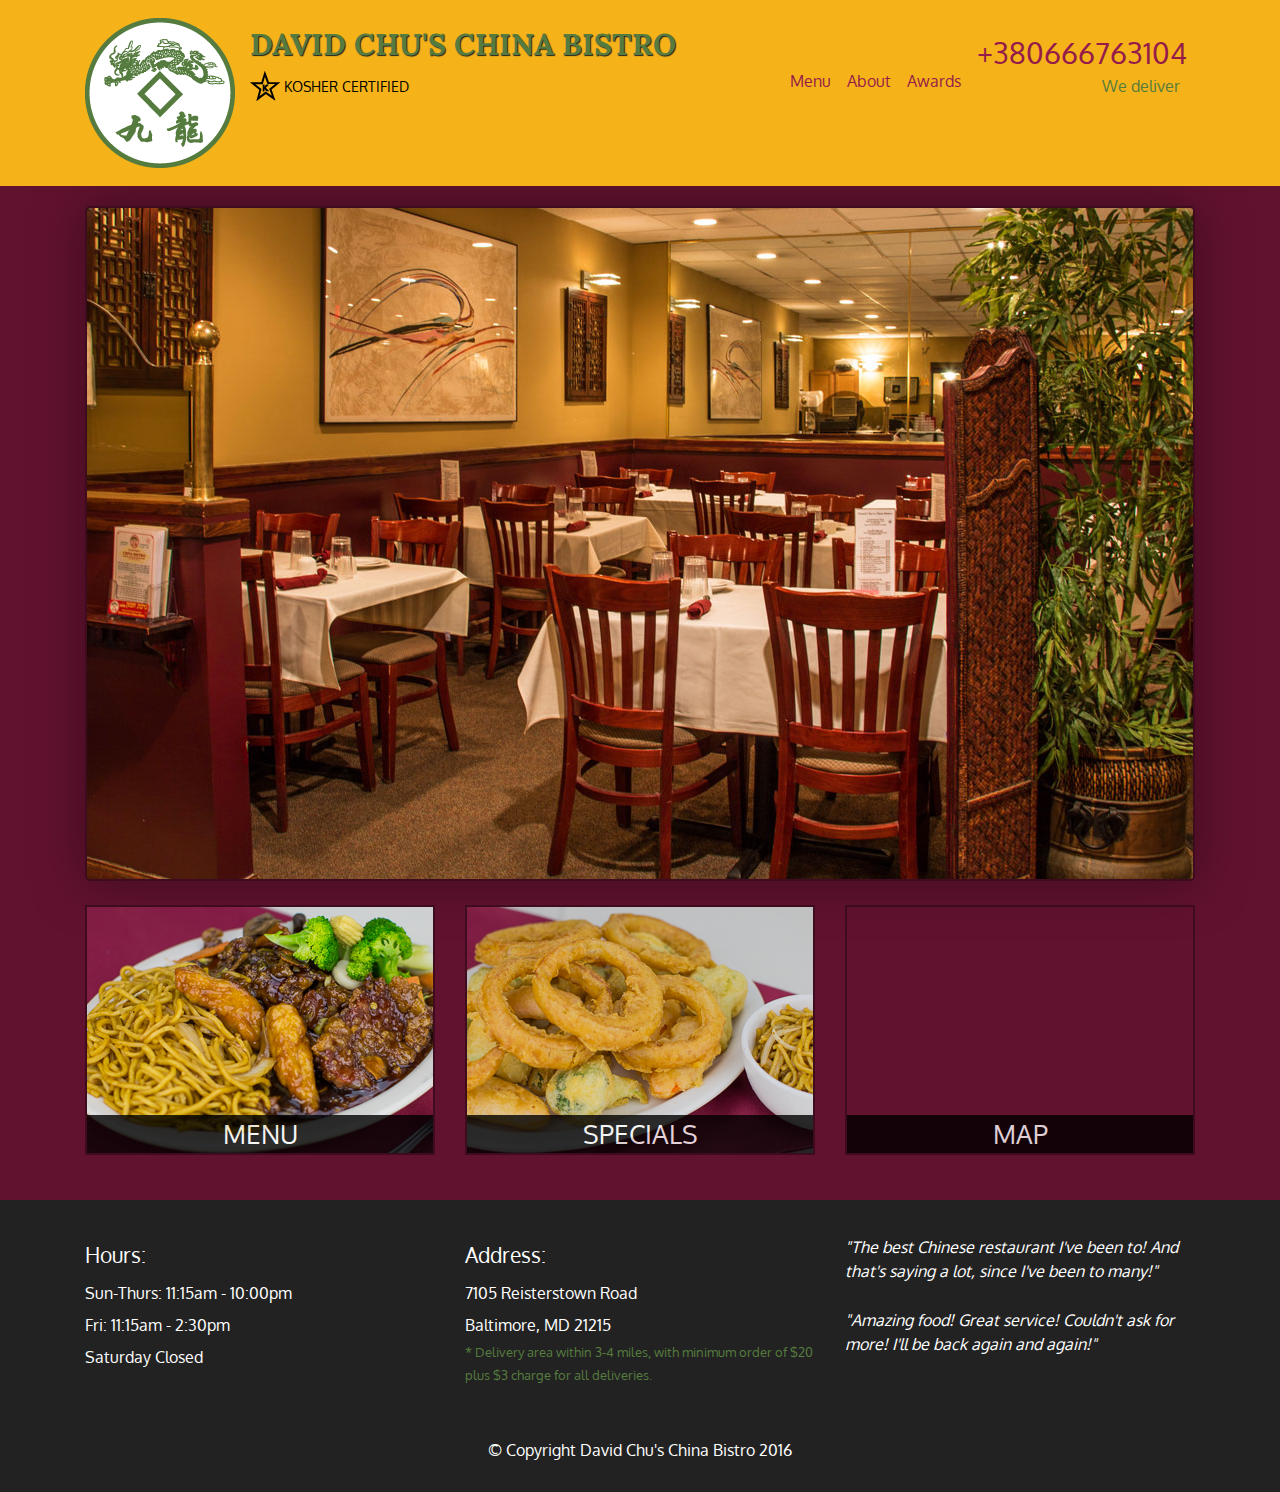
<file: index.html>
<!DOCTYPE html>
<html lang="en">
<head>
    <meta charset="UTF-8">
    <meta name="viewport" content="width=device-width, initial-scale=1">
    <title>David Chu's China Bistro</title>
    <link rel="stylesheet" href="css/bootstrap.min.css">
    <link rel="stylesheet" href="css/main.css">
    <link href="https://fonts.googleapis.com/css?family=Oxygen" rel="stylesheet">
    <link href="https://fonts.googleapis.com/css?family=Lora" rel="stylesheet">
    <link rel="stylesheet" href="https://use.fontawesome.com/releases/v5.7.0/css/all.css" integrity="sha384-lZN37f5QGtY3VHgisS14W3ExzMWZxybE1SJSEsQp9S+oqd12jhcu+A56Ebc1zFSJ" crossorigin="anonymous">
</head>
<body>
<header>
    <nav id="header-nav" class="navbar navbar-expand-md navbar-light">
        <div class="container">
            <div class="navbar-header" id="flex-start">
                <a href="index.html" class="float-left d-none d-lg-block">
                    <div id="logo-img" alt="Logo image"></div>
                </a>

                <div class="navbar-brand">
                    <a href="index.html"><h1>David Chu's China Bistro</h1></a>
                    <p>
                        <img src="images/star-k-logo.png" alt="Kosher Certification">
                        <span>Kosher Certified</span>
                    </p>
                </div>
            </div>
            <button class="navbar-toggler" type="button" data-toggle="collapse" data-target="#navbarSupportedContent" aria-controls="navbarSupportedContent" aria-expanded="false" aria-label="Toggle navigation">
                <span class="navbar-toggler-icon"></span>
            </button>

            <div class="collapse navbar-collapse" id="navbarSupportedContent">
                <ul class="navbar-nav ml-auto" id="navbar-list">
                    <li class="nav-item d-block d-md-none active" id="navHomeButton">
                        <a class="nav-link" href="index.html">
                            <span><i class="fas fa-home"></i></span>Home
                        </a>
                    </li>
                    <li class="nav-item" id="navMenuButton">
                        <a class="nav-link" href="#" onclick="$dc.loadMenuCategories();">
                            <span><i class="fas fa-utensils"></i></span><br class="d-none d-md-block">Menu
                        </a>
                    </li>
                    <li class="nav-item">
                        <a class="nav-link" href="#">
                            <span><i class="fas fa-info-circle"></i></span><br class="d-none d-md-block">About
                        </a>
                    </li>
                    <li class="nav-item">
                        <a class="nav-link" href="#">
                            <span><i class="fas fa-certificate"></i></span><br class="d-none d-md-block">Awards
                        </a>
                    </li>
                    <li class="nav-item d-none d-md-block d-lg-none">
                        <a class="nav-link" id="delivery" href="tel:+380666763104">
                            <span><i class="fas fa-phone"></i></span>Delivery
                        </a>
                    </li>
                    <li class="nav-item d-none d-lg-block" id="phone">
                        <a class="nav-link" href="tel:+380666763104">
                            <span>+380666763104</span></a><div>We deliver</div>
                    </li>
                </ul>
            </div>
        </div>
    </nav>
</header>
<div id="call-btn" class="d-block d-md-none d-lg-none d-xl-none">
    <a class="btn" href="tel:+380666763104">
        <span><i class="fas fa-phone"></i></span>+380666763104
    </a>
</div>
<div id="sm-deliver" class="text-center d-block d-md-none d-lg-none d-xl-none">We deliver</div>

<div class="container" id="main-content"></div>

<footer class="card-footer">
    <div class="container">
        <div class="row">
            <section id="hours" class="col-md-4">
                <span>Hours:</span><br>
                Sun-Thurs: 11:15am - 10:00pm<br>
                Fri: 11:15am - 2:30pm<br>
                Saturday Closed
                <hr class="d-block d-md-none">
            </section>
            <section id="address" class="col-md-4">
                <span>Address:</span><br>
                7105 Reisterstown Road<br>
                Baltimore, MD 21215
                <p>* Delivery area within 3-4 miles, with minimum order of $20 plus $3 charge for all deliveries.</p>
                <hr class="d-block d-md-none">
            </section>
            <section id="testimonials" class="col-md-4">
                <p>"The best Chinese restaurant I've been to! And that's saying a lot, since I've been to many!"</p>
                <p>"Amazing food! Great service! Couldn't ask for more! I'll be back again and again!"</p>
            </section>
        </div>
        <div class="text-center">&copy; Copyright David Chu's China Bistro 2016</div>
    </div>
</footer>

<script src="js/jquery-3.3.1.min.js"></script>
<script src="js/ajax-utils.js"></script>
<script src="js/bootstrap.js"></script>
<script src="js/bootstrap.bundle.min.js"></script>
<script src="js/main.js"></script>
</body>
</html>
</file>
<file: css/main.css>
body{
    font-size: 16px;
    color: #fff;
    background-color: #61122f;
    font-family: 'Oxygen', sans-serif;
}

header{
    margin-bottom: 20px;
}

#header-nav{
    background-color: #f6b319;
    border-radius: 0;
    border: 0;
}

#logo-img{
    background: url('../images/restaurant-logo_large.png') no-repeat;
    width: 150px;
    height: 150px;
    margin: 10px 15px 10px 0px;
 }

.navbar-brand{
    padding-top: 25px;
}

.navbar-brand h1{
    font-family: 'Lora', serif;
    font-weight: bold;
    font-size: 1.5em;
    color: #557c3e;
    text-transform: uppercase;
    text-shadow: 1px 1px 1px #222;
    margin-top: 0;
    margin-bottom: 0;
    line-height: .75;
}

.navbar-brand a:hover, .navbar-brand a:focus{
    text-decoration: none;
}

.navbar-brand p{
    color: #000;
    margin-top: 15px;
    font-size: 0.7em;
    text-transform: uppercase;
}

.navbar-brand p span{
    vertical-align: middle;
}

#navbar-list{
    /*margin-bottom: 77px;*/
    margin-top: 10px;
}

#navbar-list a{
    color: #951c49;
    text-align: center;
}

#navbar-list a:hover{
    color: #557c3e;
}

#navbar-list a span{
    font-size: 1.8em;
}

#delivery{
    width: 62px;
}

#phone{
    margin-top: 5px;
}

#phone a{
    text-align: right;
    padding-bottom: 0;
}

#phone div{
    color: #557c3e;
    text-align: right;
    padding-right: 15px;
}

.container button.navbar-toggler{
    border: hidden;
}

@media screen and (min-width: 768px){
    .navbar > .container{
        align-items: flex-start;
    }
}

.navbar button:hover{
    background-color: #ffb918;
}

#navbar-list > li.active > a{
    color: #557c3e;
}

.card-footer{
    margin-top: 30px;
    padding-top: 35px;
    padding-bottom: 30px;
    background-color: #222;
    border-top: 0;
}

.card-footer div.row{
    margin-bottom: 35px;
}

#hours, #address{
    line-height: 2;
}

#hours > span, #address > span{
    font-size: 1.3em;
}
#address p{
    color: #557c3e;
    font-size: .8em;
    line-height: 1.8;
}
#testimonials{
    font-style: italic;
}
#testimonials p:nth-child(2){
    margin-top: 25px;
}

.container .jumbotron{
    box-shadow: 0 0 50px #3f0c1f;
    border: 2px solid #3f0c1f;
    margin-bottom: 1.5rem;
}

#menu-tile, #specials-tile, #map-tile{
    height: 250px;
    width: 100%;
    margin-bottom: 15px;
    overflow: hidden;
    position: relative;
    border: 2px solid #3f0c1f;
}

#menu-tile:hover, #specials-tile:hover, #map-tile:hover{
    box-shadow: 0 1px 5px 1px #cccccc;
}

#menu-tile{
    background: url("../images/menu-tile.jpg") no-repeat;
    background-position: center;
}

#specials-tile{
    background: url("../images/specials-tile.jpg")no-repeat;
    background-position: center;
}

#menu-tile span, #specials-tile span, #map-tile span{
    position: absolute;
    right: 0;
    bottom: 0;
    width: 100%;
    text-align: center;
    font-size: 1.6em;
    text-transform: uppercase;
    background-color: #000;
    color: white;
    opacity: .8;
}

.category-tile {
    position: relative;
    border: 2px solid #3F0C1F;
    overflow: hidden;
    width: 200px;
    height: 200px;
    margin: 0 auto 15px;
}
.category-tile span {
    position: absolute;
    bottom: 0;
    right: 0;
    width: 100%;
    text-align: center;
    font-size: 1.2em;
    text-transform: uppercase;
    background-color: #000;
    color: #fff;
    opacity: .8;
}
.category-tile:hover {
    box-shadow: 0 1px 5px 1px #cccccc;
}

#menu-categories-title + div {
    margin-bottom: 50px;
}

.menu-item-tile {
    margin-bottom: 25px;
}
.menu-item-tile hr {
    width: 80%;
}
.menu-item-tile .menu-item-price {
    font-size: 1.1em;
    text-align: right;
    margin-top: -15px;
    margin-right: -15px;
}
.menu-item-tile .menu-item-price span {
    font-size: .6em;
}
.menu-item-photo {
    position: relative;
    border: 2px solid #3F0C1F;
    overflow: hidden;
    padding: 0;
    margin-right: -15px;
    margin-left: auto;
    margin-bottom: 20px;
    max-width: 250px;
}
.menu-item-photo div {
    position: absolute;
    bottom: 0;
    right: 0;
    width: 80px;
    background-color: #557c3e;
    text-align: center;
}
.menu-item-description {
    padding-right: 30px;
}
h3.menu-item-title {
    margin: 0 0 10px;
}
.menu-item-details {
    font-size: .9em;
    font-style: italic;
}

@media screen and (min-width: 1200px){
    .container .jumbotron{
        background: url("../images/jumbotron_1200.jpg") no-repeat;
        height: 675px;
    }

}

@media screen and (min-width: 992px) and (max-width: 1199px){
    #logo-img{
        background: url('../images/restaurant-logo_medium.png') no-repeat;
        width: 100px;
        height: 100px;
        margin: 5px 5px 5px 0;
    }
    /*.container{
        max-width: 1100px;    }*/

    #navbar-list a span{
        font-size: 1.6em;
    }

    .container .jumbotron{
        background: url("../images/jumbotron_992.jpg") no-repeat;
        height: 558px;
    }
}

/*@media screen and (min-width: 991px) and (max-width: 992px){
    #navbar-list a span{
        font-size: 1.6em;
    }
    .container .jumbotron{
        background: url("../images/jumbotron_768.jpg") no-repeat;
        height: 432px;
    }
    #header-nav{
        font-size: .9em;
    }
}*/

@media screen and (min-width: 768px) and (max-width: 991px){
    #navbar-list a span{
        font-size: 1.6em;
    }
    .container .jumbotron{
        background: url("../images/jumbotron_768.jpg") no-repeat;
        height: 432px;
    }
    #header-nav{
        font-size: .9em;
    }
}

@media screen and (max-width: 767px) {
    .container{
        max-width: 735px;
    }
    .navbar-brand{
        padding-top: 10px;
        height: 80px;
    }
    .navbar-brand h1{
        padding-top: 10px;
        font-size: 5vw;
    }
    .navbar-brand p{
        text-transform: uppercase;
        font-size: .6em;
        margin-top: 12px;
    }
    .navbar-brand p img{
        height: 20px;
    }
    /*.navbar > .container{
        flex-wrap: nowrap;
    }*/

    #navbar-list a span{
        font-size: 1.1em;
        margin-right: 5px;
    }

    #call-btn > a{
        font-size: 1.5em;
        display: block;
        margin: 0 20px;
        padding: 10px;
        border: 2px solid #fff;
        background-color: #f6b319;
        color: #951c49;
    }

    #sm-deliver{
        margin-top: 5px;
        font-size: .7em;
        letter-spacing: .1em;
        text-transform: uppercase;
        line-height: 15px;
    }

    .card-footer section{
        margin-bottom: 30px;
        text-align: center;
    }
    .card-footer section:nth-child(3){
        margin-bottom: 0;
    }
    .card-footer section hr{
        width: 50%;
        background-color: white;
    }

    .container .jumbotron{
        margin-top: 20px;
        padding: 0;
    }

    #menu-tile,#specials-tile{
        max-width: 360px;
        margin: 0 auto 15px;
    }

    .menu-item-photo {
        margin-right: auto;
    }
    .menu-item-tile .menu-item-price {
        text-align: center;
    }
    .menu-item-description {
        text-align: center;;
    }
}

@media screen and (max-width: 479px) {
    .navbar-brand h1 {
        font-size: 6vw;
        padding-top: 5px;
    }

    .container {
        position: relative;
    }

    .container button.navbar-toggler {
        position: absolute;
        right: 0;
        top: 40px;
        font-size: 1.2rem;
    }
}
</file>
